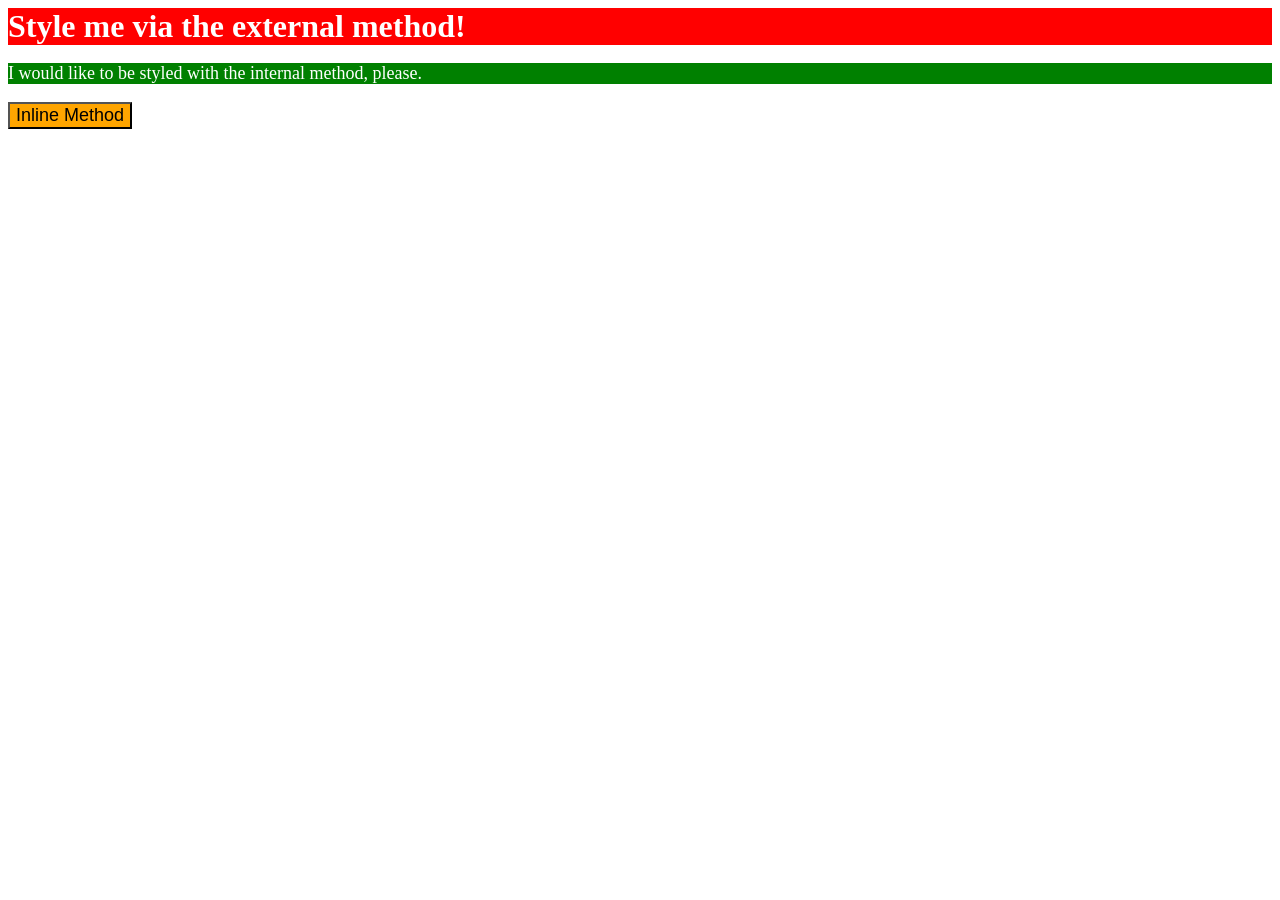
<file: foundations/intro-to-css/01-css-methods/index.html>
<!DOCTYPE html>
<html lang="en">
  <head>
    <link rel='stylesheet' href='style.css'>
    <meta charset="UTF-8">
    <meta http-equiv="X-UA-Compatible" content="IE=edge">
    <meta name="viewport" content="width=device-width, initial-scale=1.0">
    <title>Methods for Adding CSS</title>
    <style>
      p {
        background-color: green;
        color: white;
        font-size: 18px;
      }
    </style>
  </head>
  <body>
    <div>Style me via the external method!</div>
    <p>I would like to be styled with the internal method, please.</p>
    <button style='background-color: orange; font-size: 18px;'>Inline Method</button>
  </body>
</html>
</file>
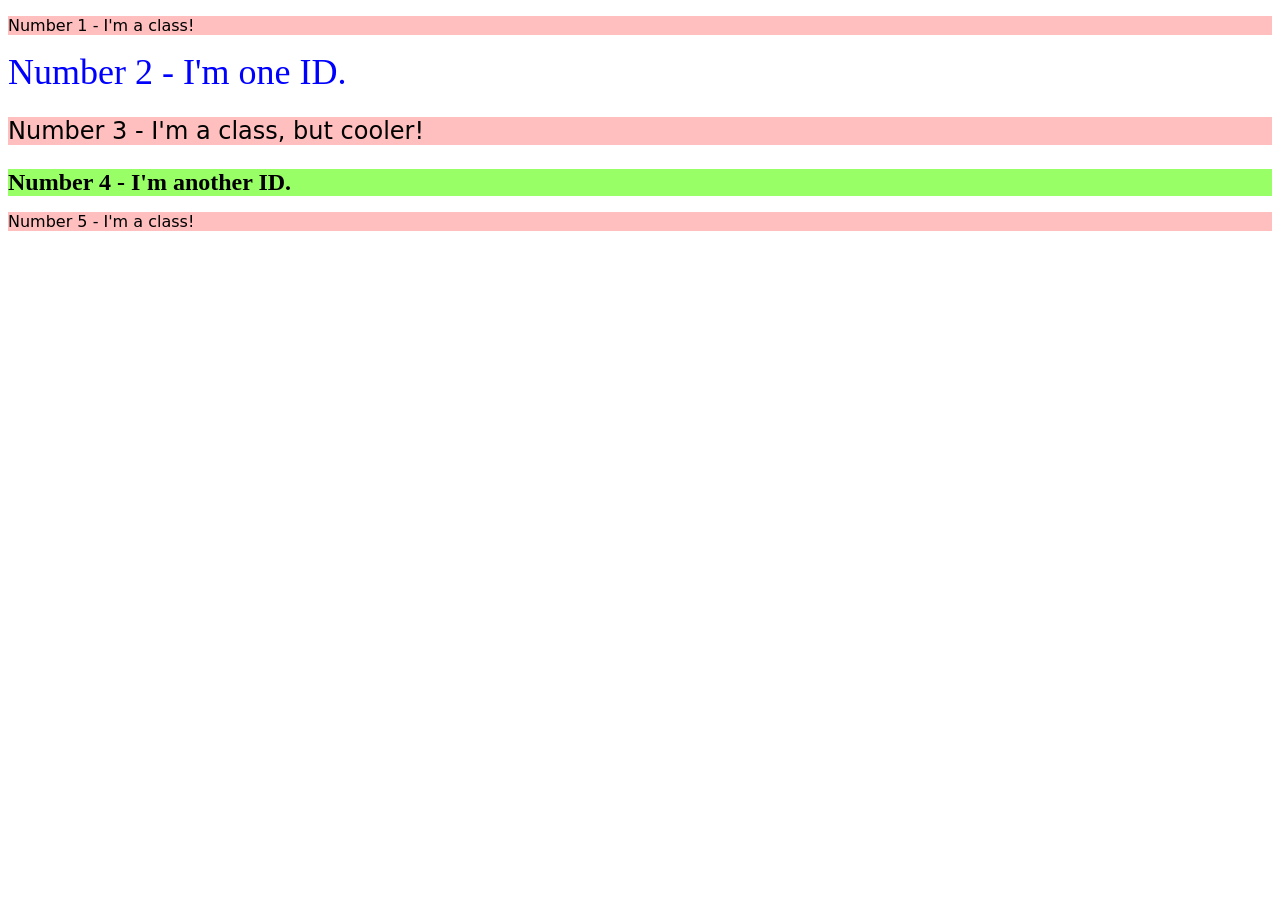
<file: foundations/intro-to-css/02-class-id-selectors/index.html>
<!DOCTYPE html>
<html lang="en">
  <head>
    <meta charset="UTF-8">
    <meta http-equiv="X-UA-Compatible" content="IE=edge">
    <meta name="viewport" content="width=device-width, initial-scale=1.0">
    <title>Class and ID Selectors</title>
    <link rel="stylesheet" href="style.css">
  </head>
  <body>
    <p class='odd'>Number 1 - I'm a class!</p>
    <div id='second'>Number 2 - I'm one ID.</div>
    <p class='odd third'>Number 3 - I'm a class, but cooler!</p>
    <div id='fourth'>Number 4 - I'm another ID.</div>
    <p class='odd'>Number 5 - I'm a class!</p>
  </body>
</html>
</file>
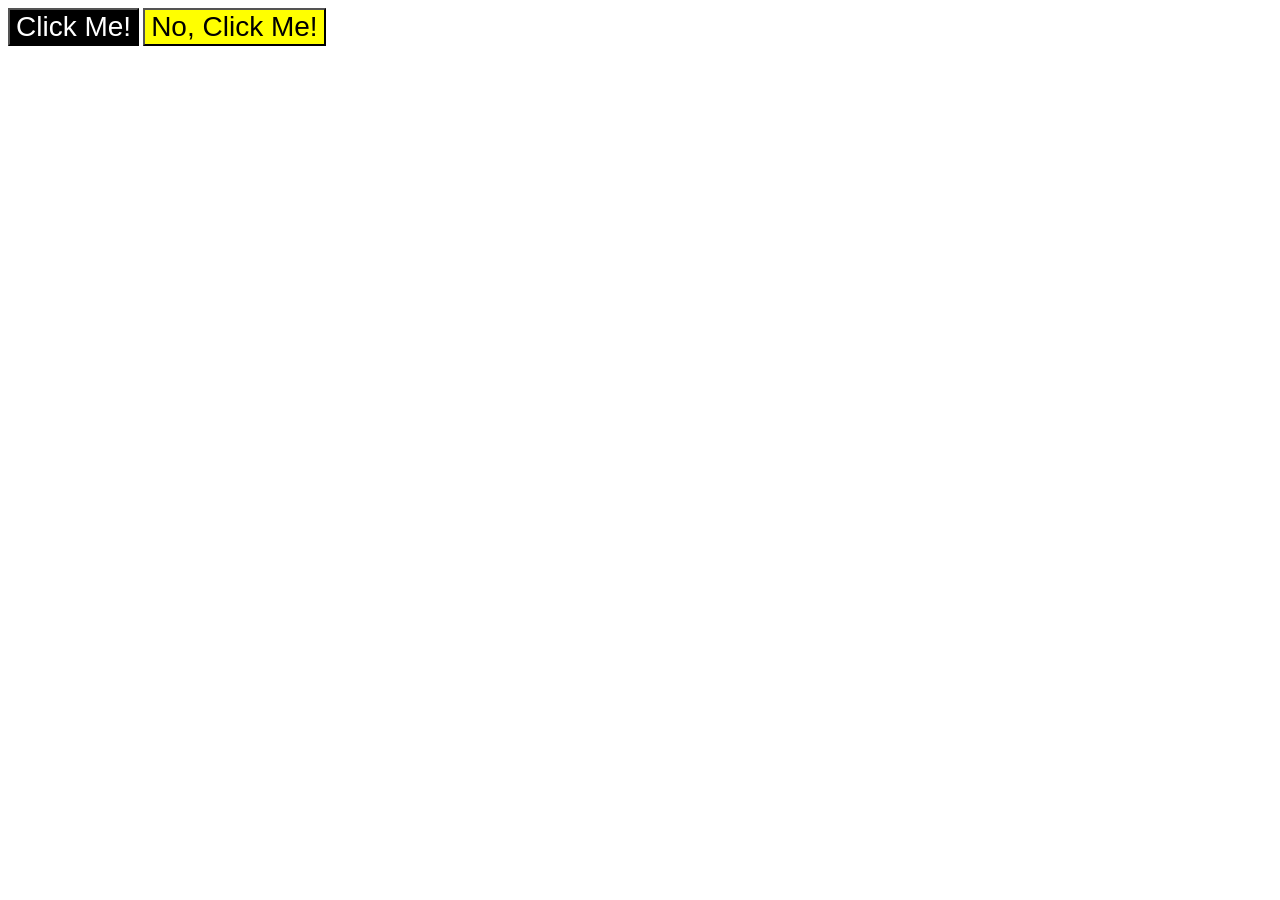
<file: foundations/intro-to-css/03-grouping-selectors/index.html>
<!DOCTYPE html>
<html lang="en">
  <head>
    <meta charset="UTF-8">
    <meta http-equiv="X-UA-Compatible" content="IE=edge">
    <meta name="viewport" content="width=device-width, initial-scale=1.0">
    <title>Grouping Selectors</title>
    <link rel="stylesheet" href="style.css">
  </head>
  <body>
    <button class='first'>Click Me!</button>
    <button class='second'>No, Click Me!</button>
  </body>
</html>
</file>
<file: foundations/intro-to-css/01-css-methods/style.css>
div {
	background-color: red;
	color: white;
	font-size: 32px;
	align: center;
	font-weight: bold;
}
</file>
<file: foundations/intro-to-css/02-class-id-selectors/style.css>
/* Add CSS Styling */

.odd {
	background-color: #ff000040;
	font-family: 'Verdana', 'DeJaVu Sans', sans-serif
}

.third {
	font-size: 24px;
}


#second {
	color: rgb(0, 0, 255);
	font-size: 36px;
}

#fourth {
	background-color: hsl(100, 100%, 70%);
	font-size: 24px;
	font-weight: 700;
}
</file>
<file: foundations/intro-to-css/03-grouping-selectors/style.css>
/* Add CSS Styling */

.first {
	background-color: hsl(0, 0%, 0%);
	color: hsl(0, 0%, 100%);
}

.second {
	background-color: hsl(60, 100%, 50%);
}

.first, .second {
	font-size: 28px;
	font-family: 'Helvetica', 'Times New Roman', sans-serif;
}
</file>
